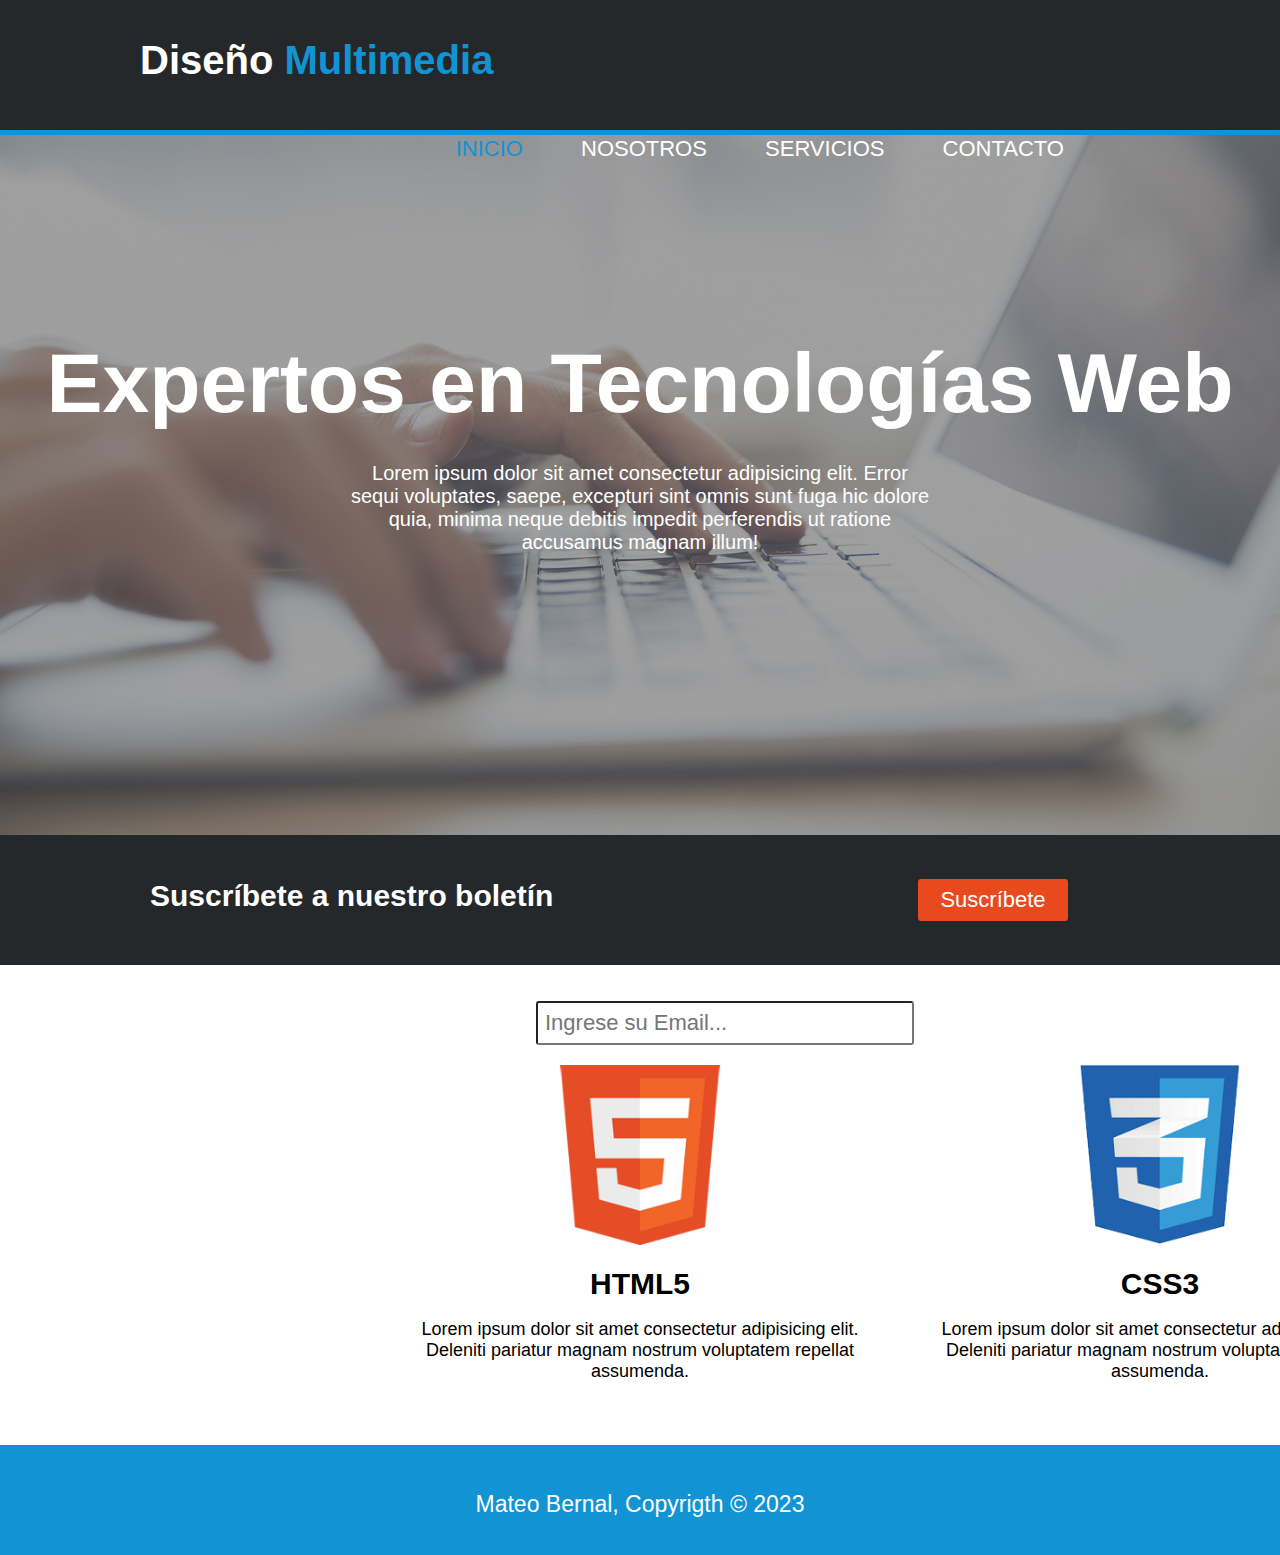
<file: index.html>
<!DOCTYPE html>
<html lang="en">
<head>
  <meta charset="UTF-8">
  <meta http-equiv="X-UA-Compatible" content="IE=edge">
  <meta name="viewport" content="width=device-width, initial-scale=1.0">
  <link rel="stylesheet" href="css/style.css">
  <title>Document</title>
</head>
<body>

  <header>
    <h1>Diseño <span>Multimedia</span></h1>
    <nav>
      <a href="" id="letraAzul">INICIO</a>
      <a href="/nosotros.html">NOSOTROS</a>
      <a href="/servicios.html">SERVICIOS</a>
      <a href="/contacto.html">CONTACTO</a>
    </nav>
    <div class="clear"></div>
  </header>


  <section id="primera">
    <h2>Expertos en Tecnologías Web</h2>
    <p>Lorem ipsum dolor sit amet consectetur adipisicing elit. Error sequi voluptates, saepe, excepturi sint omnis sunt fuga hic dolore quia, minima neque debitis impedit perferendis ut ratione accusamus magnam illum!</p>
  </section>

  <section id="suscribirse">
    <form>
      <h2>Suscríbete a nuestro boletín</h2>
      <input type="submit" id="enviar" value="Suscríbete">
      <input type="email" id="email" placeholder="Ingrese su Email...">
      <div class="clear"></div>
    </form>
  </section>

  <section id="tercera">
    <div>
      <img src="images/logo_html.png" alt="Logo HTML5"><br><br>
      <h3>HTML5</h3><br>
      <p>Lorem ipsum dolor sit amet consectetur adipisicing elit. Deleniti pariatur magnam nostrum voluptatem repellat assumenda.</p>
    </div>

    <div>
      <img src="images/logo_css.png" alt="Logo CSS3"><br><br>
      <h3>CSS3</h3><br>
      <p>Lorem ipsum dolor sit amet consectetur adipisicing elit. Deleniti pariatur magnam nostrum voluptatem repellat assumenda. </p>
    </div>

    <div>
      <img src="images/logo_brush.png" alt="Logo Diseño Gráfico"><br><br>
      <h3>Diseño Gráfico</h3><br>
      <p>Lorem ipsum dolor sit amet consectetur adipisicing elit. Deleniti pariatur magnam nostrum voluptatem repellat assumenda.</p>
    </div>
    
  </section>
  
  <footer id="f1">
    <p class="rep">Mateo Bernal, Copyrigth &copy; 2023</p>
  </footer>
</body>
</html>
</file>
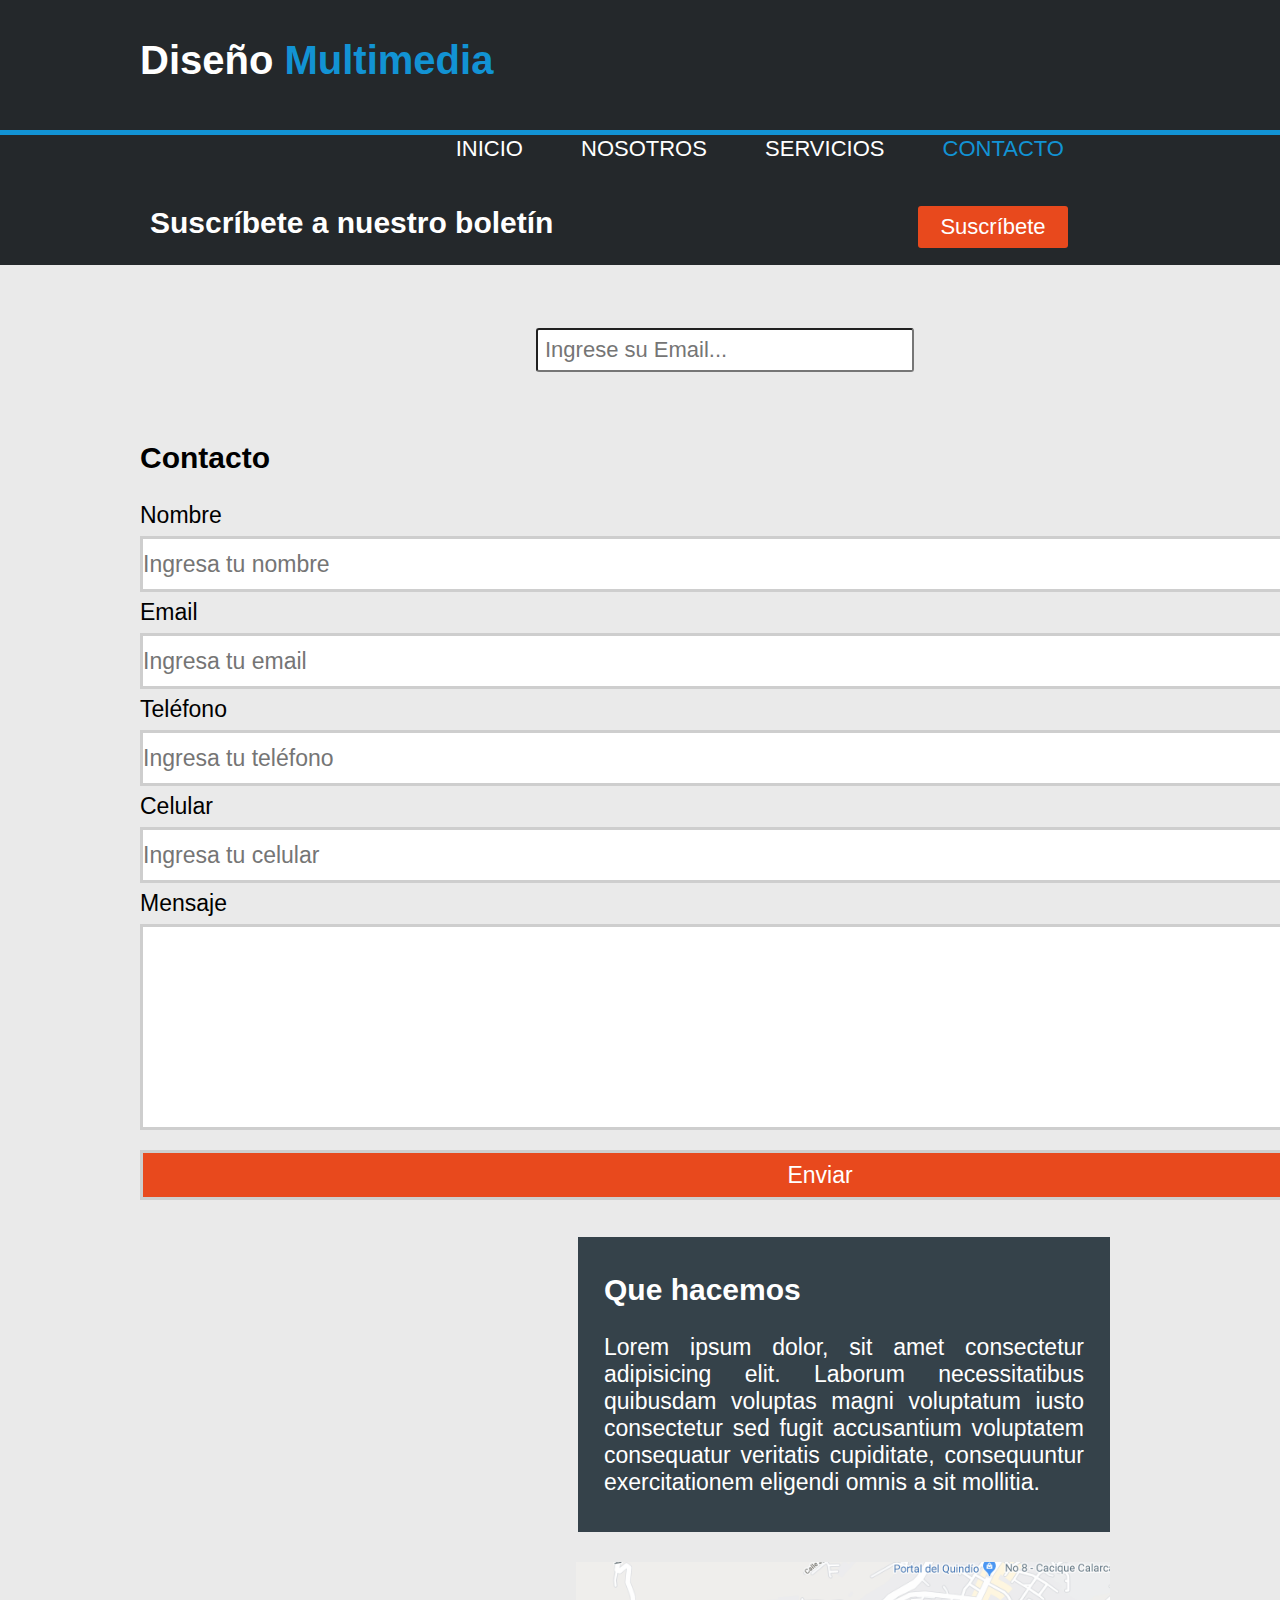
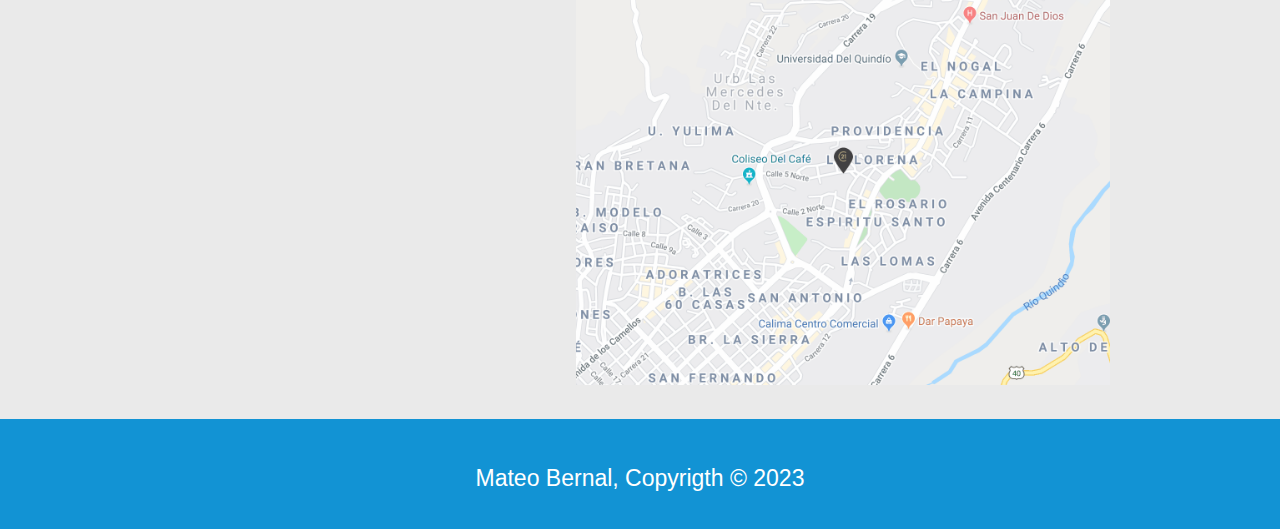
<file: contacto.html>
<!DOCTYPE html>
<html lang="en">
<head>
    <meta charset="UTF-8">
    <meta http-equiv="X-UA-Compatible" content="IE=edge">
    <meta name="viewport" content="width=device-width, initial-scale=1.0">
    <link rel="stylesheet" href="css/style.css">
    <title>Document</title>
</head>
<body id="fondoGris">

    <header>
        <h1>Diseño <span>Multimedia</span></h1>
        <nav>
          <a href="/index.html">INICIO</a>
          <a href="/nosotros.html">NOSOTROS</a>
          <a href="/servicios.html">SERVICIOS</a>
          <a href="" id="letraAzul">CONTACTO</a>
        </nav>
        <div class="clear"></div>
      </header>

      <section id="suscribirse">
        <form>
          <h2>Suscríbete a nuestro boletín</h2>
          <input type="submit" id="enviar" value="Suscríbete">
          <input type="email" id="email" placeholder="Ingrese su Email...">
          <div class="clear"></div>
        </form>
      </section>

      <section id="CONTACTO">
        <form>
            <h2>Contacto</h2><br>
            <label for="Apellido">Nombre</label><br>
            <input type="text" id="nombre"  placeholder="Ingresa tu nombre" required><br>
            <label for="correo">Email</label><br>
            <input type="email" id="Email" placeholder="Ingresa tu email" required><br>
            <label for="telefono">Teléfono</label><br>
            <input type="tel" id="telefono" placeholder="Ingresa tu teléfono" required><br>
            <label for="telefono">Celular</label><br>
            <input type="tel" id="celular" placeholder="Ingresa tu celular" required><br>
            <label for="mensaje">Mensaje</label><br>
		    <textarea id="mensaje"></textarea><br>  
            <input type="submit" id="botonEnviar" value="Enviar">
        </form>
      </section>
    
      <aside id="comentario">
        <h2>Que hacemos</h2><br>
        <p>Lorem ipsum dolor, sit amet consectetur adipisicing elit. Laborum necessitatibus quibusdam voluptas magni voluptatum iusto consectetur sed fugit accusantium voluptatem consequatur veritatis cupiditate, consequuntur exercitationem eligendi omnis a sit mollitia.</p>
      </aside>  
      <img src="images/mapaGoogle.png" id="mapa" alt="Mapa Google">
    
      <div class="clear"></div>
    
      <footer id="f4">
        <p class="rep">Mateo Bernal, Copyrigth &copy; 2023</p>
      </footer>
    
</body>
</html>
</file>
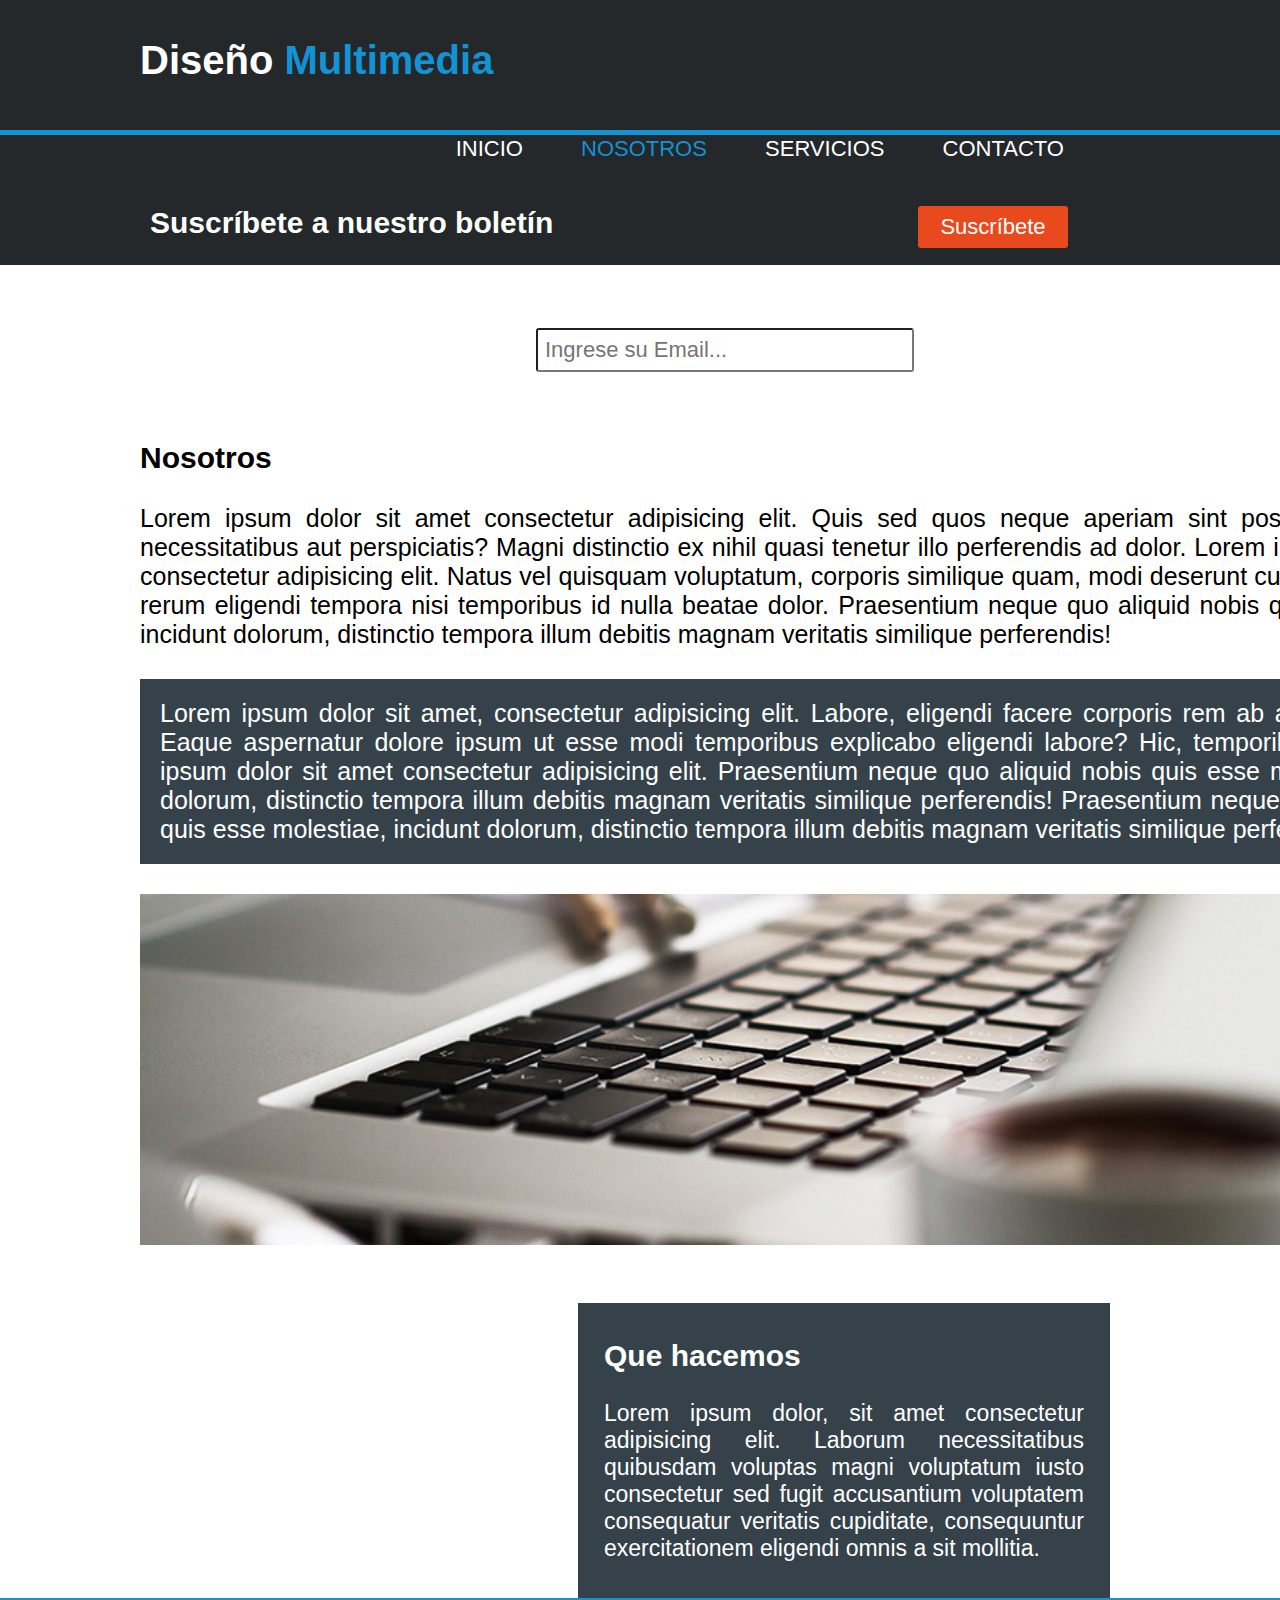
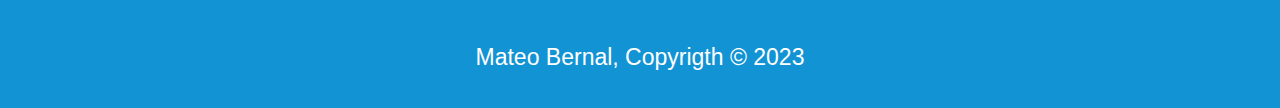
<file: nosotros.html>
<!DOCTYPE html>
<html lang="en">
<head>
  <meta charset="UTF-8">
  <meta http-equiv="X-UA-Compatible" content="IE=edge">
  <meta name="viewport" content="width=device-width, initial-scale=1.0">
  <link rel="stylesheet" href="css/style.css">
  <title>Document</title>
</head>
<body>

  <header>
    <h1>Diseño <span>Multimedia</span></h1>
    <nav>
      <a href="/index.html">INICIO</a>
      <a href="" id="letraAzul">NOSOTROS</a>
      <a href="/servicios.html">SERVICIOS</a>
      <a href="/contacto.html">CONTACTO</a>
    </nav>
    <div class="clear"></div>
  </header>

  <section id="suscribirse">
    <form>
      <h2>Suscríbete a nuestro boletín</h2>
      <input type="submit" id="enviar" value="Suscríbete">
      <input type="email" id="email" placeholder="Ingrese su Email...">
      <div class="clear"></div>
    </form>
  </section>

  <section id="NOSOTROS">
    <article id="p1">
      <h2>Nosotros</h2><br>
      <p>Lorem ipsum dolor sit amet consectetur adipisicing elit. Quis sed quos neque aperiam sint possimus aliquid vitae necessitatibus aut perspiciatis? Magni distinctio ex nihil quasi tenetur illo perferendis ad dolor. Lorem ipsum dolor sit amet consectetur adipisicing elit. Natus vel quisquam voluptatum, corporis similique quam, modi deserunt culpa quo architecto a rerum eligendi tempora nisi temporibus id nulla beatae dolor. Praesentium neque quo aliquid nobis quis esse molestiae, incidunt dolorum, distinctio tempora illum debitis magnam veritatis similique perferendis!</p>
    </article>
    <article id="p2">
      <p>Lorem ipsum dolor sit amet, consectetur adipisicing elit. Labore, eligendi facere corporis rem ab atque perferendis. Eaque aspernatur dolore ipsum ut esse modi temporibus explicabo eligendi labore? Hic, temporibus nemo! Lorem ipsum dolor sit amet consectetur adipisicing elit. Praesentium neque quo aliquid nobis quis esse molestiae, incidunt dolorum, distinctio tempora illum debitis magnam veritatis similique perferendis! Praesentium neque quo aliquid nobis quis esse molestiae, incidunt dolorum, distinctio tempora illum debitis magnam veritatis similique perferendis!</p>
    </article>
    <img src="images/891.jpg" alt="Teclado">
  </section>
 
  <section id="comentario">
    <article>
      <h2>Que hacemos</h2><br>
      <p>Lorem ipsum dolor, sit amet consectetur adipisicing elit. Laborum necessitatibus quibusdam voluptas magni voluptatum iusto consectetur sed fugit accusantium voluptatem consequatur veritatis cupiditate, consequuntur exercitationem eligendi omnis a sit mollitia.</p>
    </article>
  </section>
  <div class="clear"></div>
  <footer id="f2">
    <p class="rep">Mateo Bernal, Copyrigth &copy; 2023</p>
  </footer>
  
</body>
</html>
</file>
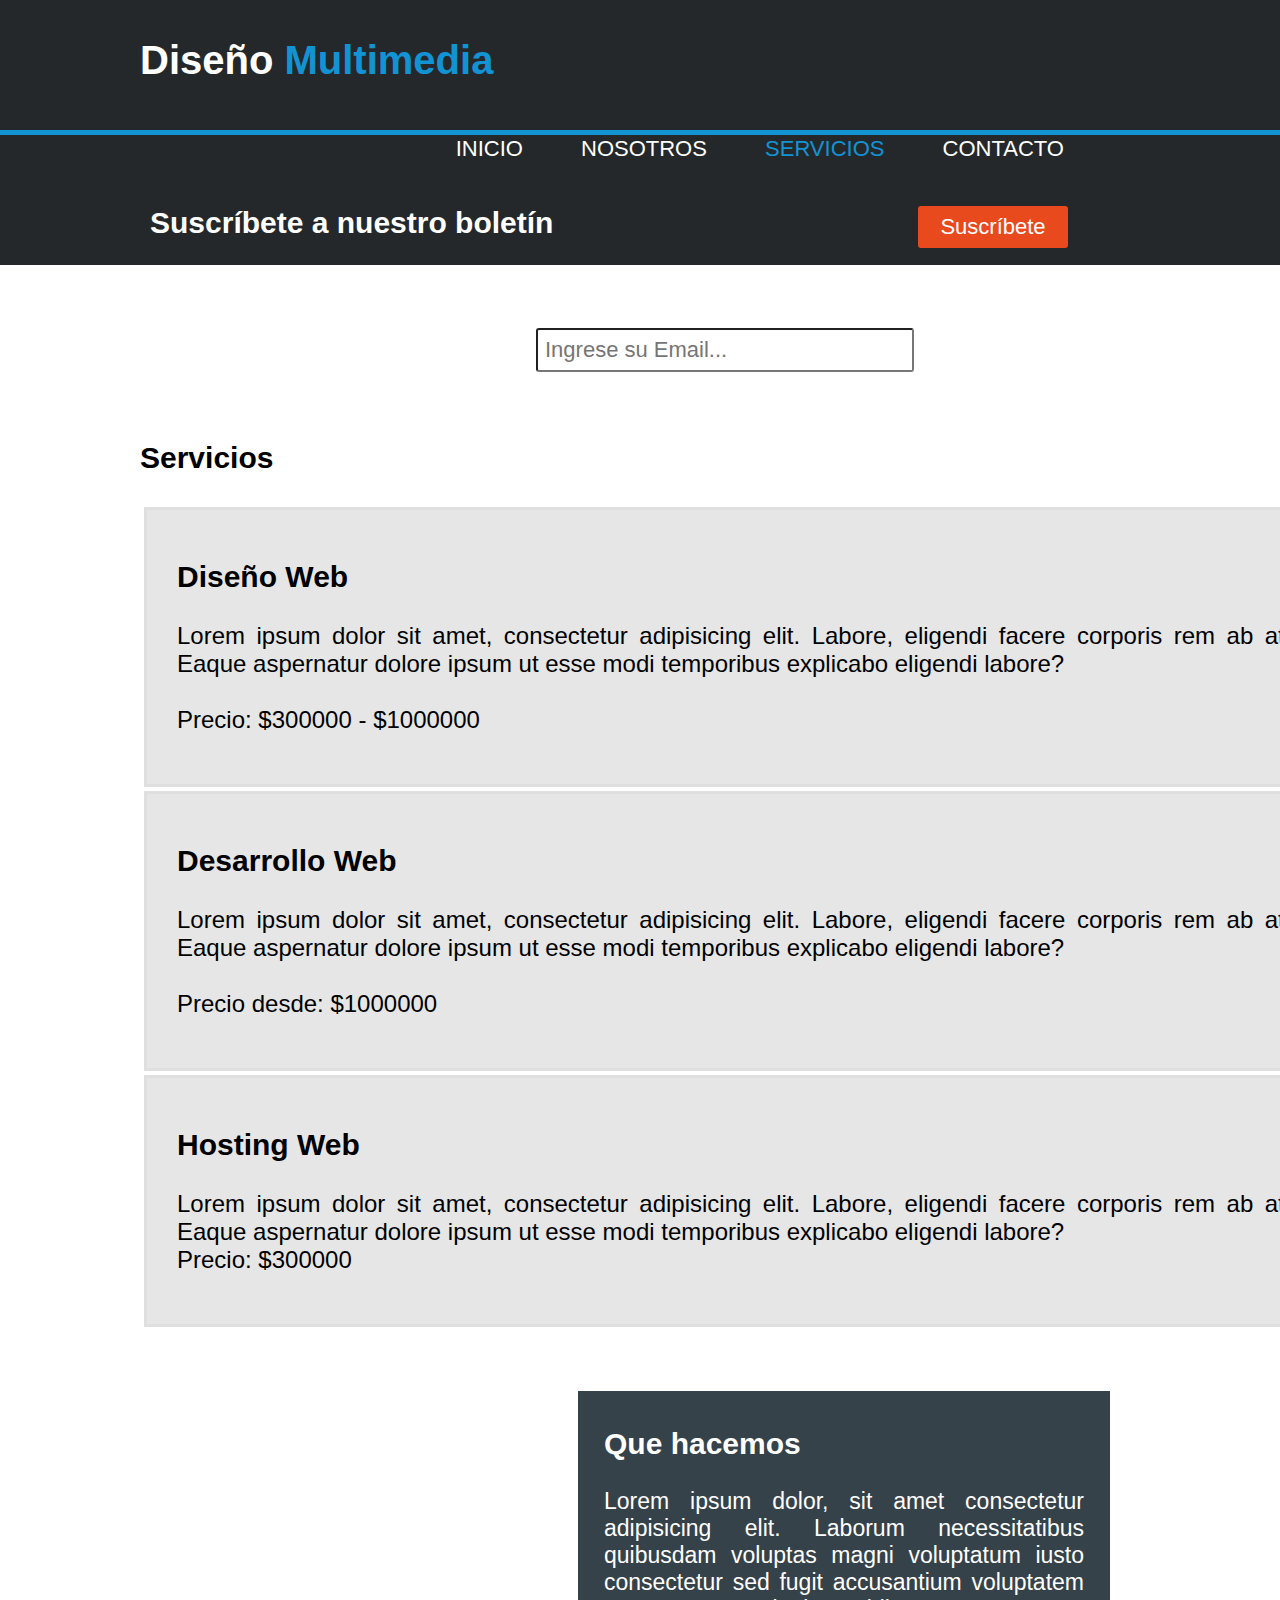
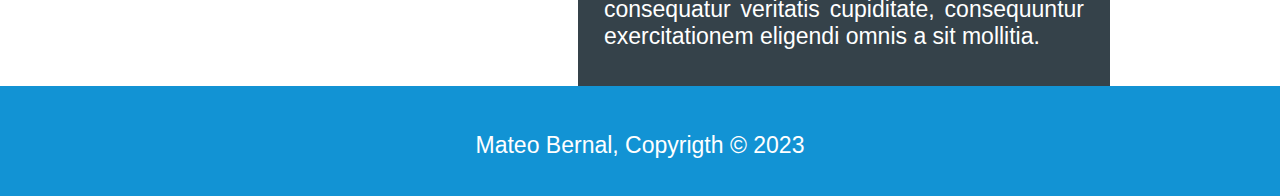
<file: servicios.html>
<!DOCTYPE html>
<html lang="en">
<head>
  <meta charset="UTF-8">
  <meta http-equiv="X-UA-Compatible" content="IE=edge">
  <meta name="viewport" content="width=device-width, initial-scale=1.0">
  <link rel="stylesheet" href="css/style.css">
  <title>Document</title>
</head>
<body>
  <header>
    <h1>Diseño <span>Multimedia</span></h1>
    <nav>
      <a href="/index.html">INICIO</a>
      <a href="/nosotros.html">NOSOTROS</a>
      <a href="" id="letraAzul">SERVICIOS</a>
      <a href="/contacto.html">CONTACTO</a>
    </nav>
    <div class="clear"></div>
  </header>

  <section id="suscribirse">
    <form>
      <h2>Suscríbete a nuestro boletín</h2>
      <input type="submit" id="enviar" value="Suscríbete">
      <input type="email" id="email" placeholder="Ingrese su Email...">
      <div class="clear"></div>
    </form>
  </section>

  <section id="SERVICIOS">
    <h2>Servicios</h2><br>
    <article id="web">
      <h2>Diseño Web</h2><br>
      <p>Lorem ipsum dolor sit amet, consectetur adipisicing elit. Labore, eligendi facere corporis rem ab atque perferendis. Eaque aspernatur dolore ipsum ut esse modi temporibus explicabo eligendi labore?</p><br>
      <p>Precio: $300000 - $1000000</p>
    </article>
    <article id="web1">
      <h2>Desarrollo Web</h2><br>
      <p>Lorem ipsum dolor sit amet, consectetur adipisicing elit. Labore, eligendi facere corporis rem ab atque perferendis. Eaque aspernatur dolore ipsum ut esse modi temporibus explicabo eligendi labore?</p><br>
      <p>Precio desde: $1000000</p>
    </article>
    <article id="web2">
      <h2>Hosting Web</h2><br>
      <p>Lorem ipsum dolor sit amet, consectetur adipisicing elit. Labore, eligendi facere corporis rem ab atque perferendis. Eaque aspernatur dolore ipsum ut esse modi temporibus explicabo eligendi labore?</p>
      <p>Precio: $300000</p>
    </article>
  </section>

  <aside id="comentario">
    <h2>Que hacemos</h2><br>
    <p>Lorem ipsum dolor, sit amet consectetur adipisicing elit. Laborum necessitatibus quibusdam voluptas magni voluptatum iusto consectetur sed fugit accusantium voluptatem consequatur veritatis cupiditate, consequuntur exercitationem eligendi omnis a sit mollitia.</p>
  </aside>  

  <div class="clear"></div>

  <footer id="f3">
    <p class="rep">Mateo Bernal, Copyrigth &copy; 2023</p>
  </footer>
  
</body>
</html>
</file>
<file: css/style.css>
/* VISTA INICIO */

*{
  margin: 0;
  padding: 0;
  font-family: Arial, Helvetica, sans-serif;
}

body{
  background-color: white;
}

header{
  background-color: #24282B;
  border-bottom: 5px solid #1293D4;
  height: 130px;
}

header h1{
  color: white;
  padding-top: 38px;
  padding-left: 140px;
  float: left;
  font-size: 40px;
}

header h1 span{
  color: #1293D4
}

nav{
  float: right;
  padding-top: 53px;
  padding-right: 190px;
  font-size: 22px;
}

nav a{
  color: white;
  text-decoration: none;
  padding: 0px 26px;
}

#letraAzul{
  color: #1293D4
}

#primera{
  color: white;
  text-align: center;
  height: 700px;
  background-image: url(../images/cabecera.jpg);
  background-position: center;
  background-size: cover;
  background-repeat: no-repeat;
}

#primera h2{
  padding-top: 200px;
  font-size: 84px;
}

#primera p{
  font-size: 20px;
  padding: 30px 350px;
}

#suscribirse{
  background-color: #24282B;
  height: 130px;
  padding-right: 210px;
}

#suscribirse h2{
  color: white;
  float: left;
  padding: 44px 150px;
  font-size: 30px;
}

#suscribirse input{
  float: right;
  font-size: 22px;
  margin: 44px 2px;
}

#correo{
  padding: 7px;
  border-radius: 3px;
  width: 360px;
}

#boton{
  padding: 8px;
  border-radius: 3px;
  background-color: #e8491d;
  color: white;
  border: #e8491d;
  width: 150px;
}



#tercera{
  display: flex;
  height: 400px;
  padding-top: 80px;
  padding-left: 380px;
  text-align: center;
}

#tercera div{
  padding: 20px;
}

#tercera img{
  height: 180px;
}

#tercera h3{
  font-size: 30px;
}

#tercera p{
  font-size: 18px;
  width: 480px;
}

#f1{
  height: 80px;
  background-color: #1293D4;
  color: white;
  text-align: center;
  padding-top: 30px;
}

#f1 p{
  padding-top: 16px;
  font-size: 23px;
}

/* ---------------------------------------------------------- */

/* VISTA NOSOTROS */

#email{
  padding: 7px;
  border-radius: 3px;
  width: 360px;
}

#enviar{
  padding: 8px;
  border-radius: 3px;
  background-color: #e8491d;
  color: white;
  border: #e8491d;
  width: 150px;
}

#NOSOTROS{
  padding-top: 25px;
  padding-left: 140px;
  width: 1360px;
  text-align: justify;
  font-size: 25px;
  float: left;
}

#NOSOTROS h2{
  font-size: 30px;
}

#NOSOTROS #p2{
  background-color: #35424A;
  color: white;
  padding: 20px;
  margin: 30px 0px;
}

#NOSOTROS img{
  width: 1360px;
  margin-bottom: 22px;
}

#comentario{
  padding: 36px 26px;
  width: 480px;
  text-align: justify;
  font-size: 23px;
  background-color: #35424A;
  color: white;
  float: right;
  margin-top: 30px;
  margin-right: 170px;
}

#comentario h2{
  font-size: 30px;
}

#f2{
  height: 80px;
  background-color: #1293D4;
  color: white;
  text-align: center;
  padding-top: 30px;
}

#f2 p{
  padding-top: 16px;
  font-size: 23px;
}

.clear{
  clear: both;
}


/* ---------------------------------------------------------- */

/* VISTA SERVICIOS */

#SERVICIOS{
  padding-top: 25px;
  padding-left: 140px;
  width: 1360px;
  text-align: justify;
  font-size: 24px;
  float: left;
  margin-bottom: 30px;
}

#SERVICIOS h2{
  font-size: 30px;
}

#SERVICIOS article{
  padding: 50px 30px;
  margin: 4px;
}

#web{
  border: #dfdfdf solid 3px;
  background-color: #E6E6E6;
}

#web1{
  border: #dfdfdf solid 3px;
  background-color: #E6E6E6;
}

#web2{
  border: #dfdfdf solid 3px;
  background-color: #E6E6E6;
}

#f3{
  height: 80px;
  background-color: #1293D4;
  color: white;
  text-align: center;
  padding-top: 30px;
}

#f3 p{
  padding-top: 16px;
  font-size: 23px;
}


/* ---------------------------------------------------------- */

/* VISTA CONTACTO */

#fondoGris{
  background-color: #e6e6e6d8;
}

#CONTACTO{
  padding-top: 25px;
  padding-left: 140px;
  text-align: justify;
  float: left;
  font-size: 23px;
}

#CONTACTO h2{
  font-size: 30px;
}

#CONTACTO input{
  margin: 7px 0px;
  font-size: 23px;
  width: 1360px;
  height: 50px;
  border: #cecece solid 3px;
}

#mensaje{
  margin: 7px 0px;
  font-size: 23px;
  width: 1360px;
  height: 200px;
  border: #cecece solid 3px;
}

#botonEnviar{
  background-color: #e8491d;
  color: white;
  border: none;
}

#hacemos{
  padding: 36px 26px;
  width: 480px;
  text-align: justify;
  font-size: 23px;
  background-color: #35424A;
  color: white;
  float: right;
  margin-top: 30px;
  margin-right: 170px;
}

#hacemos h2{
  font-size: 30px;
}

#mapa{
  float: right;
  width: 534px;
  margin-top: 30px;
  margin-right: 170px;
}

#f4{
  height: 80px;
  background-color: #1293D4;
  color: white;
  text-align: center;
  padding-top: 30px;
  margin-top: 34px;
}

#f4 p{
  padding-top: 16px;
  font-size: 23px;
}
</file>
